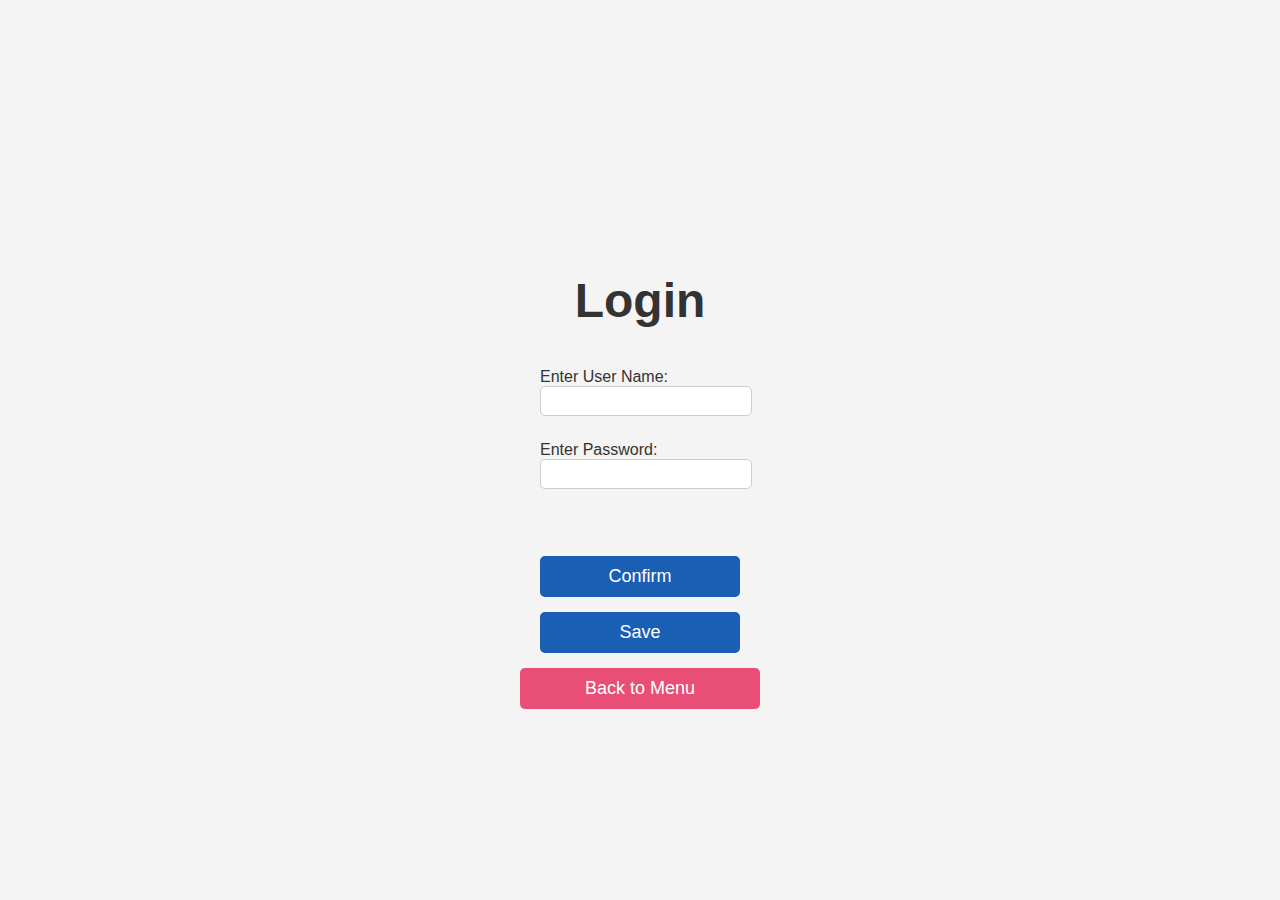
<file: Login/index.html>
<!DOCTYPE html>
<html>

<head>
    <title>Login</title>
    <meta charset="UTF-8">
    <meta name="viewport" content="width=device-width, initial-scale=1.0">
    <script src="js/loginScript.js"></script>
    <link rel="stylesheet" href="css/style.css">
</head>

<body>
    <div id="menu">

        <div id="body">
            <div id="form">
                <h1>Login</h1>

                <div class="inputBox">
                    <p>Enter User Name:</p>
                    <input type="text" id="userName">
                </div>
                <div class="inputBox">
                    <p>Enter Password:</p>
                    <input type="password" id="password">
                </div>
                <p id="error"></p>
                <input type="button" class="menu-button" id="confirm" value="Confirm">
                <input type="button" class="menu-button" id="saveInputs" value="Save">
                <a href="../MainMenu/index.php" class="button">Back to Menu</a>

            </div>


        </div>
    </div>
</body>

</html>
</file>
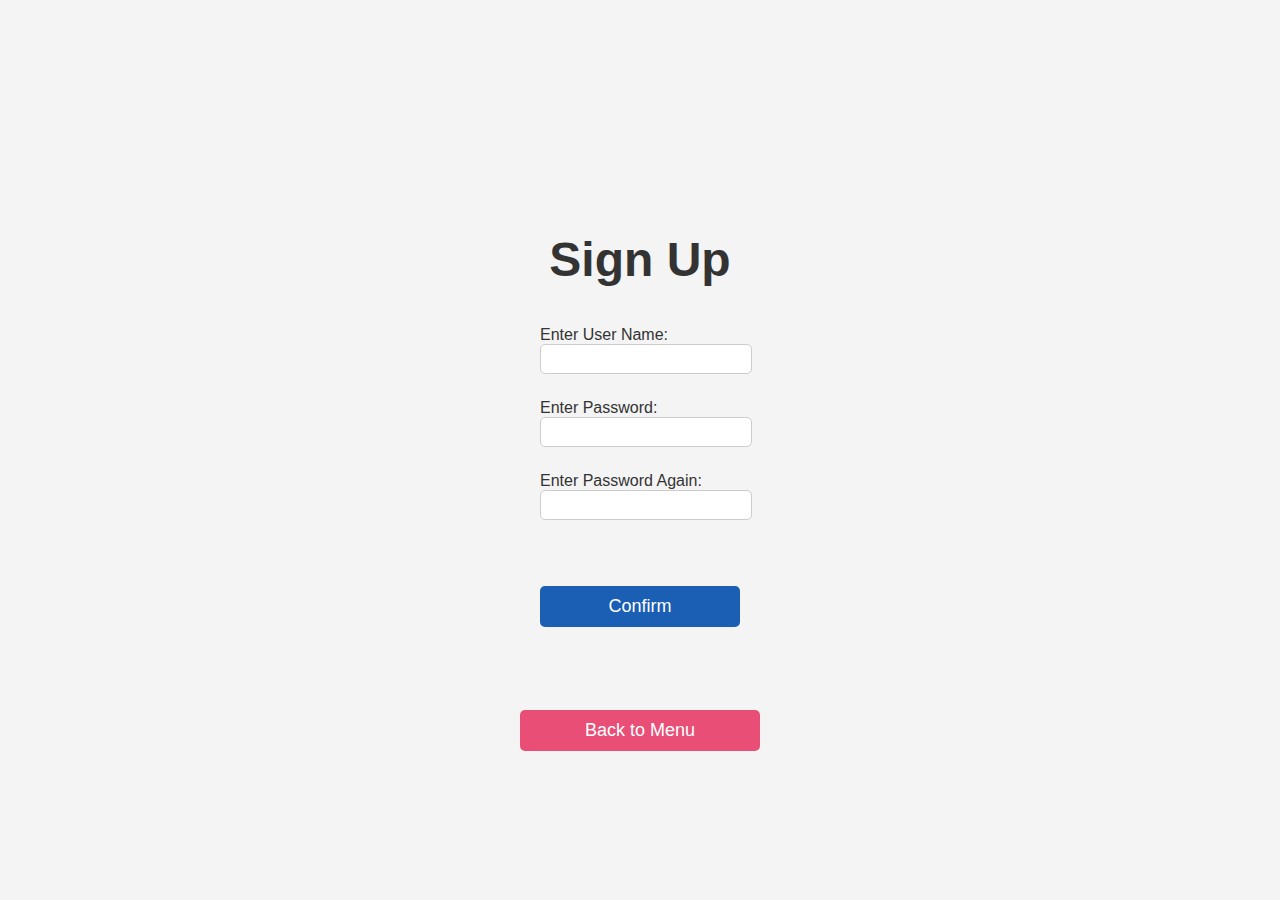
<file: SignUp/index.html>
<!DOCTYPE html>
<html>

<head>
    <title> Sign up</title>
    <meta charset="UTF-8">
    <meta name="viewport" content="width=device-width, initial-scale=1.0">
    <script src="js/signUpScript.js"></script>
    <link rel="stylesheet" href="css/style.css">
</head>

<body>
    <div id="form">
            <h1>Sign Up</h1>
            <div class = "inputBox">
            <p>Enter User Name:</p>
            <input type="text" id="userName">
            </div>
            <div class = "inputBox">
            <p>Enter Password:</p>
            <input type="password" id="password" >
            </div>
            <div class = "inputBox">
            <p>Enter Password Again:</p>
            <input type="password" id="confirmPassword" >
            </div>
            <p id="error"></p>
            <input type="button" class="menu-button" id="confirm" value="Confirm">
            <h1 id="message"></h1>
        <a href="../MainMenu/index.php" class="button">Back to Menu</a>
    </div>
</body>

</html>
</file>
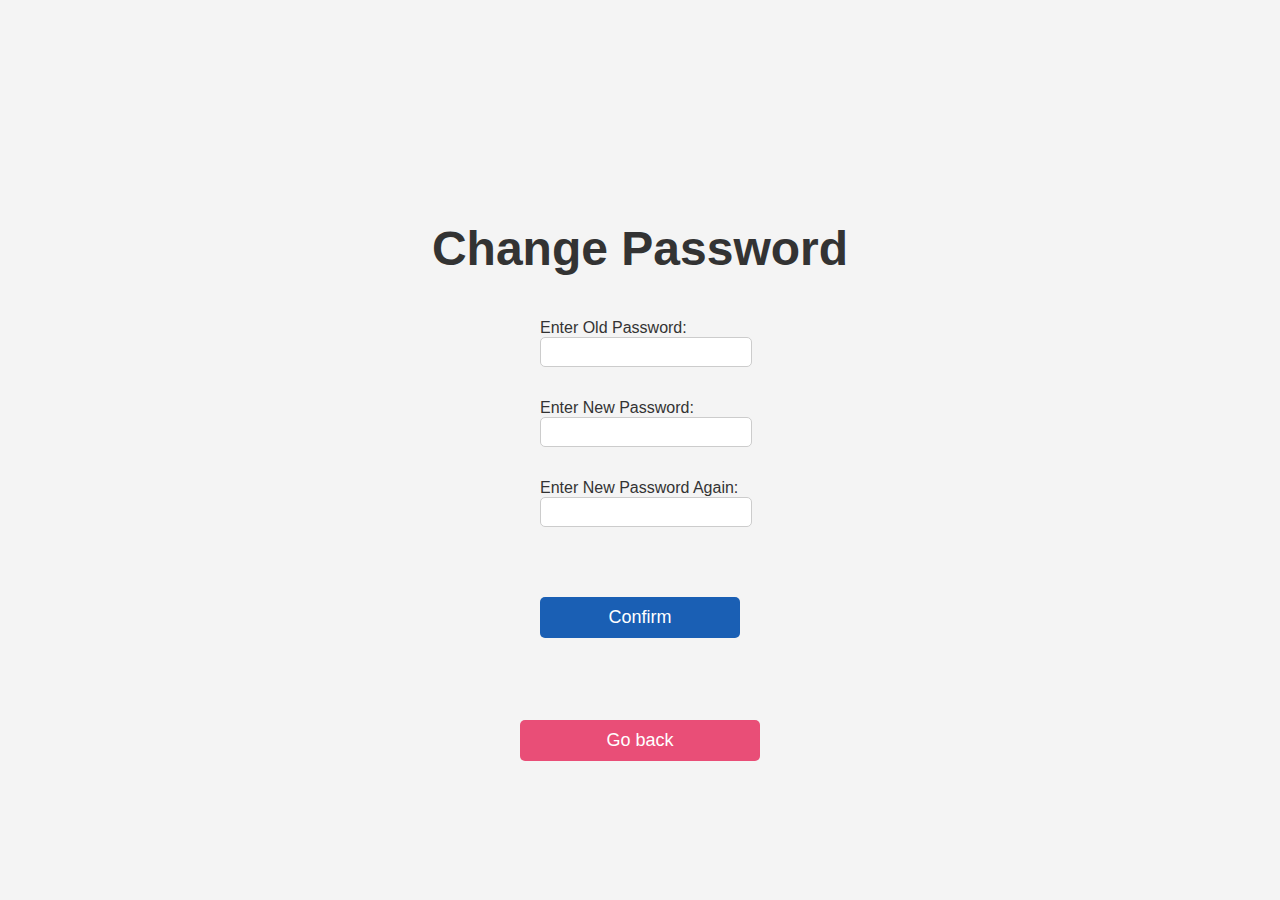
<file: Account/ChangePassword/index.html>
<!DOCTYPE html>
<html>

<head>
    <title> Sign up</title>
    <meta charset="UTF-8">
    <meta name="viewport" content="width=device-width, initial-scale=1.0">
    <script src="js/script1.js"></script>
    <link rel="stylesheet" href="css/style.css">
</head>

<body>
    <div id="form">
            <h1>Change Password</h1>
            <div class = "inputBox">
            <p>Enter Old Password:</p>
            <input type="password" id="oldPassword">
            </div>
            <div class = "inputBox">
            <p>Enter New Password:</p>
            <input type="password" id="password" >
            </div>
            <div class = "inputBox">
            <p>Enter New Password Again:</p>
            <input type="password" id="confirmPassword" >
            </div>
            <p id="error"></p>
            <input type="button" class="menu-button" id="confirm" value="Confirm">
            <h1 id="message"></h1>
        <a href="../index.php" class="button">Go back</a>
    </div>
</body>

</html>
</file>
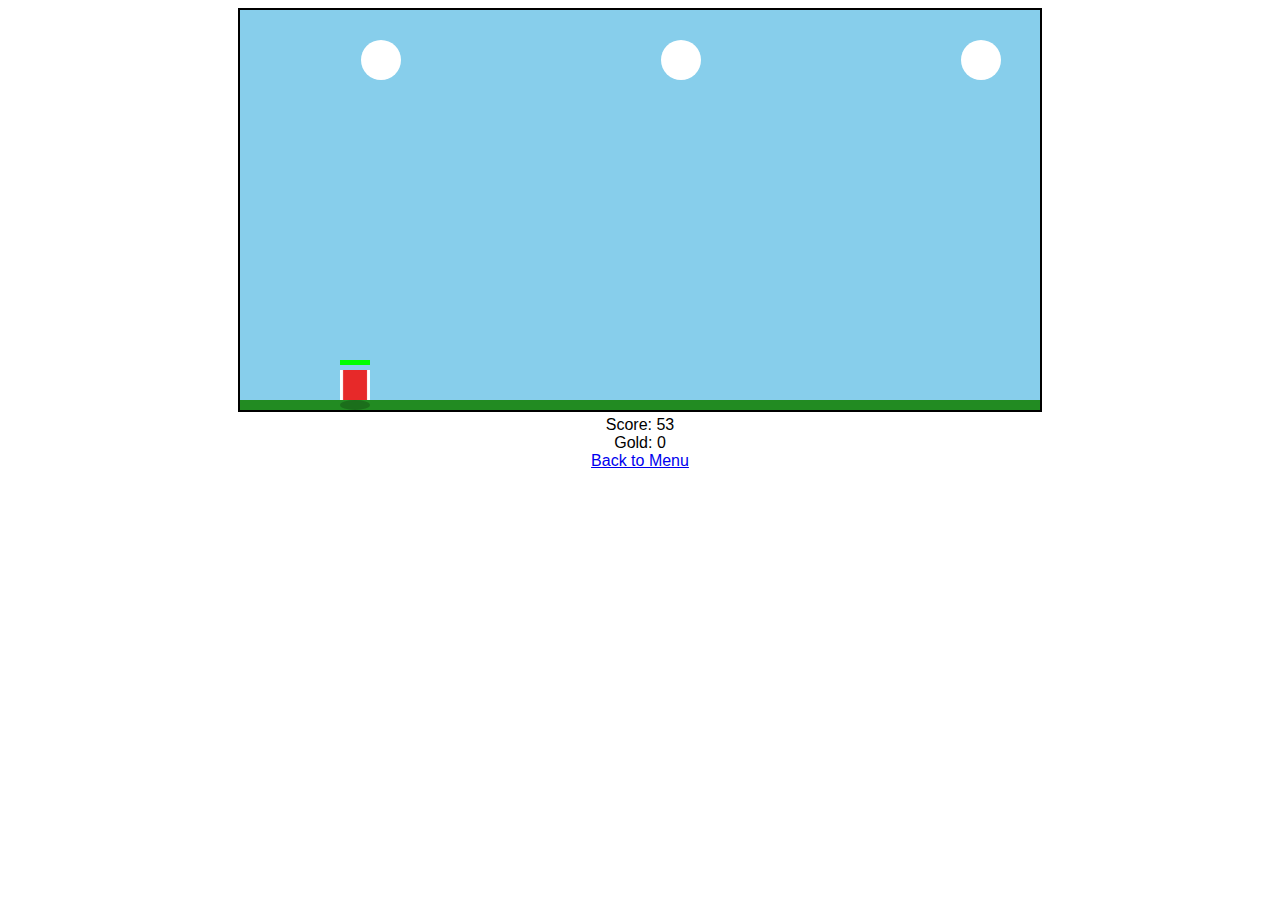
<file: game/play.html>
<!DOCTYPE html>
<html lang="en">

<head>
    <meta charset="UTF-8">
    <meta name="viewport" content="width=device-width, initial-scale=1.0">
    <title>Infinite Travel - Play</title>
    <link rel="stylesheet" href="../css/style.css">
</head>

<body>
    <div id="message">
        <!-- Game Over message will appear here -->
    </div>
    <div id="gameContainer">
        <canvas id="gameCanvas"></canvas>
    </div>
    <div id="scoreDisplay">Score: 0</div>
    <div id="moneyDisplay">Gold: 0</div>
    <a href="../MainMenu/index.php" class="button">Back to Menu</a>
    <script src="js/game.js"></script>
</body>

</html>
</file>
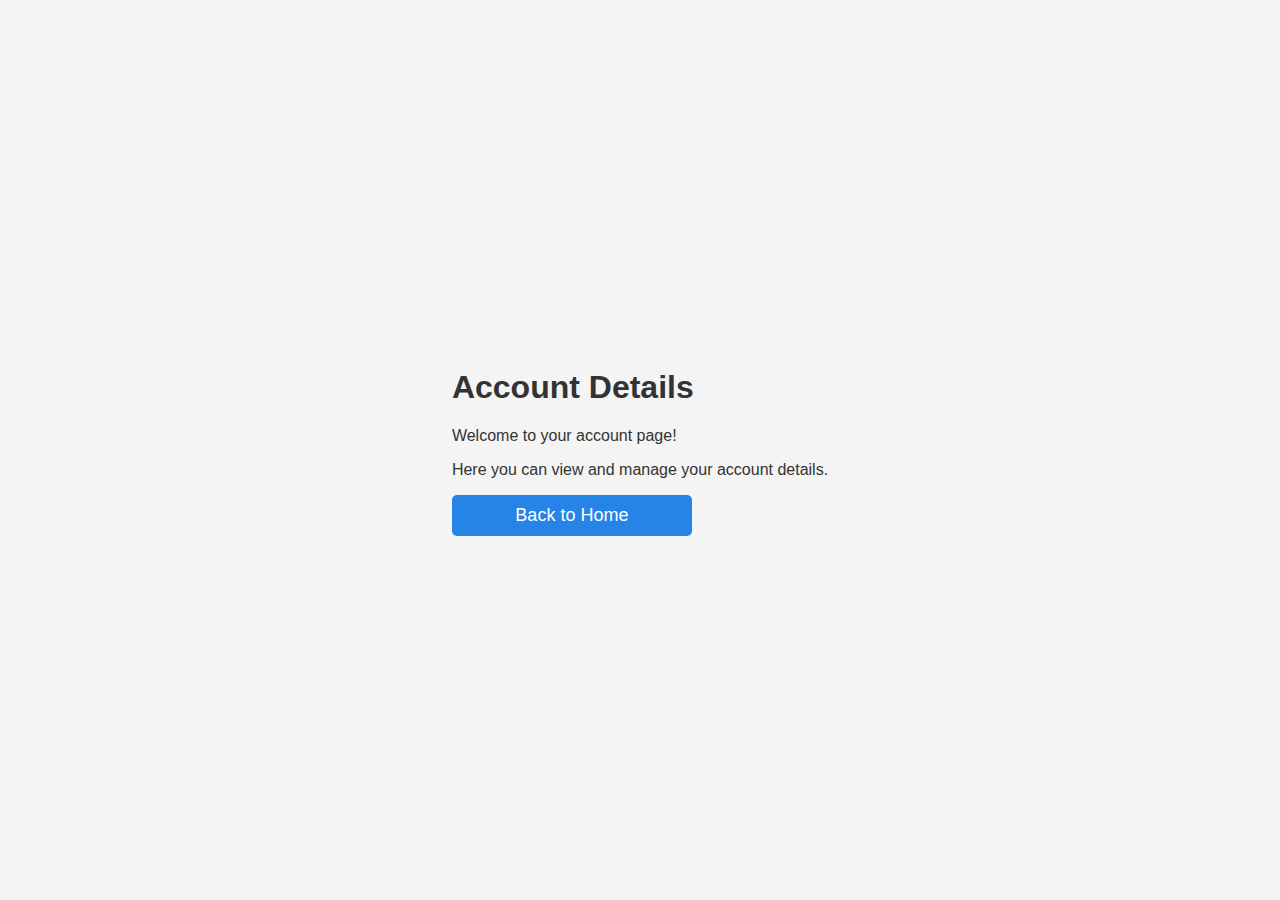
<file: MainMenu/account.html>
<!DOCTYPE html>
<html lang="en">

<head>
    <meta charset="UTF-8">
    <meta name="viewport" content="width=device-width, initial-scale=1.0">
    <title>Account</title>
    <link rel="stylesheet" href="css/style.css">
</head>

<body>
    <div id="account">
        <h1>Account Details</h1>
        <p>Welcome to your account page!</p>
        <p>Here you can view and manage your account details.</p>
        <p><a href="index.php" class="button">Back to Home</a></p>
    </div>
</body>

</html>
</file>
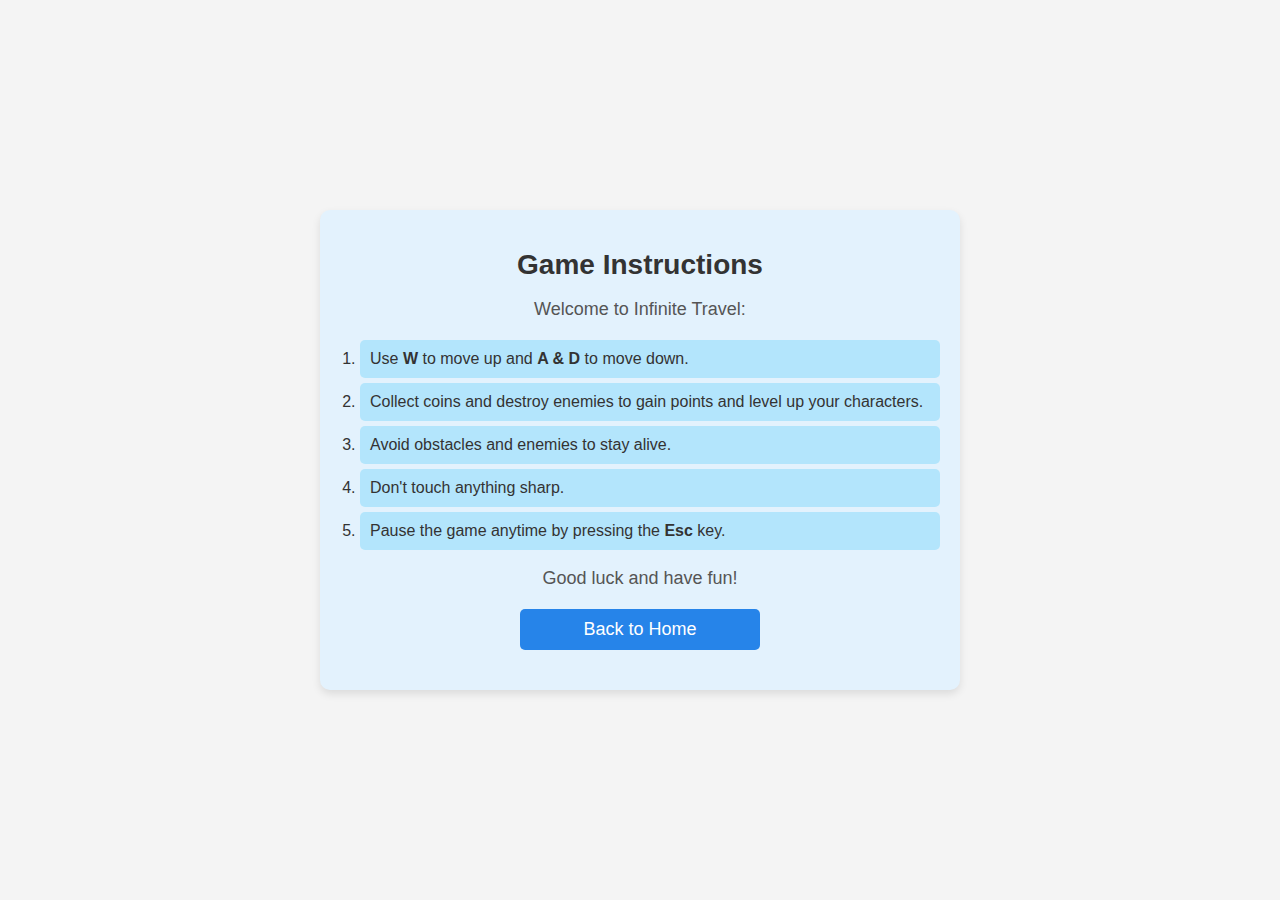
<file: MainMenu/instructions.html>
<!DOCTYPE html>
<html lang="en">

<head>
    <meta charset="UTF-8">
    <meta name="viewport" content="width=device-width, initial-scale=1.0">
    <title>Instructions</title>
    <link rel="stylesheet" href="css/style.css">
</head>

<body>
    <div id="instr">
        <h1>Game Instructions</h1>
        <p>Welcome to Infinite Travel:</p>
        <ol>
            <li>Use <strong>W</strong> to move up and <strong>A & D</strong> to move down.</li>
            <li>Collect coins and destroy enemies to gain points and level up your characters.</li>
            <li>Avoid obstacles and enemies to stay alive.</li>
            <li>Don't touch anything sharp.</li>
            <li>Pause the game anytime by pressing the <strong>Esc</strong> key.</li>
        </ol>
        <p>Good luck and have fun!</p>
        <p><a href="index.php" class="button">Back to Home</a></p>
    </div>
</body>

</html>
</file>
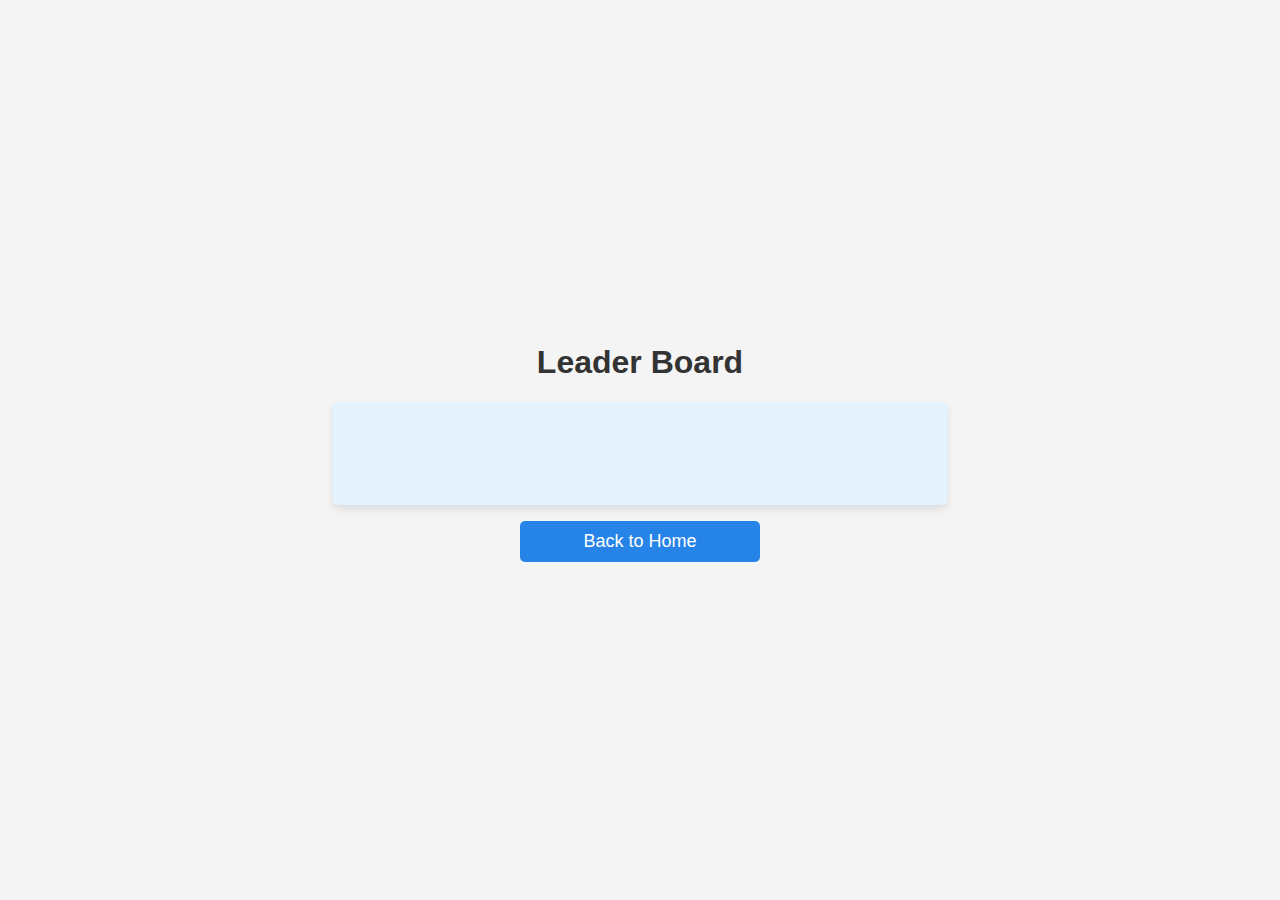
<file: MainMenu/leaderBoard.html>
<!DOCTYPE html>
<html lang="en">

<head>
    <meta charset="UTF-8">
    <meta name="viewport" content="width=device-width, initial-scale=1.0">
    <title>Instructions</title>
    <link rel="stylesheet" href="css/style1.css">
    <script src="js/leaderBoardScript.js"></script>
</head>

<body>
    <div id = "leaderBoard" >
        <h1>Leader Board</h1>
        <div id = "board">

        </div>
    </div>

    <p><a href="index.php" class="button">Back to Home</a></p>

</body>

</html>
</file>
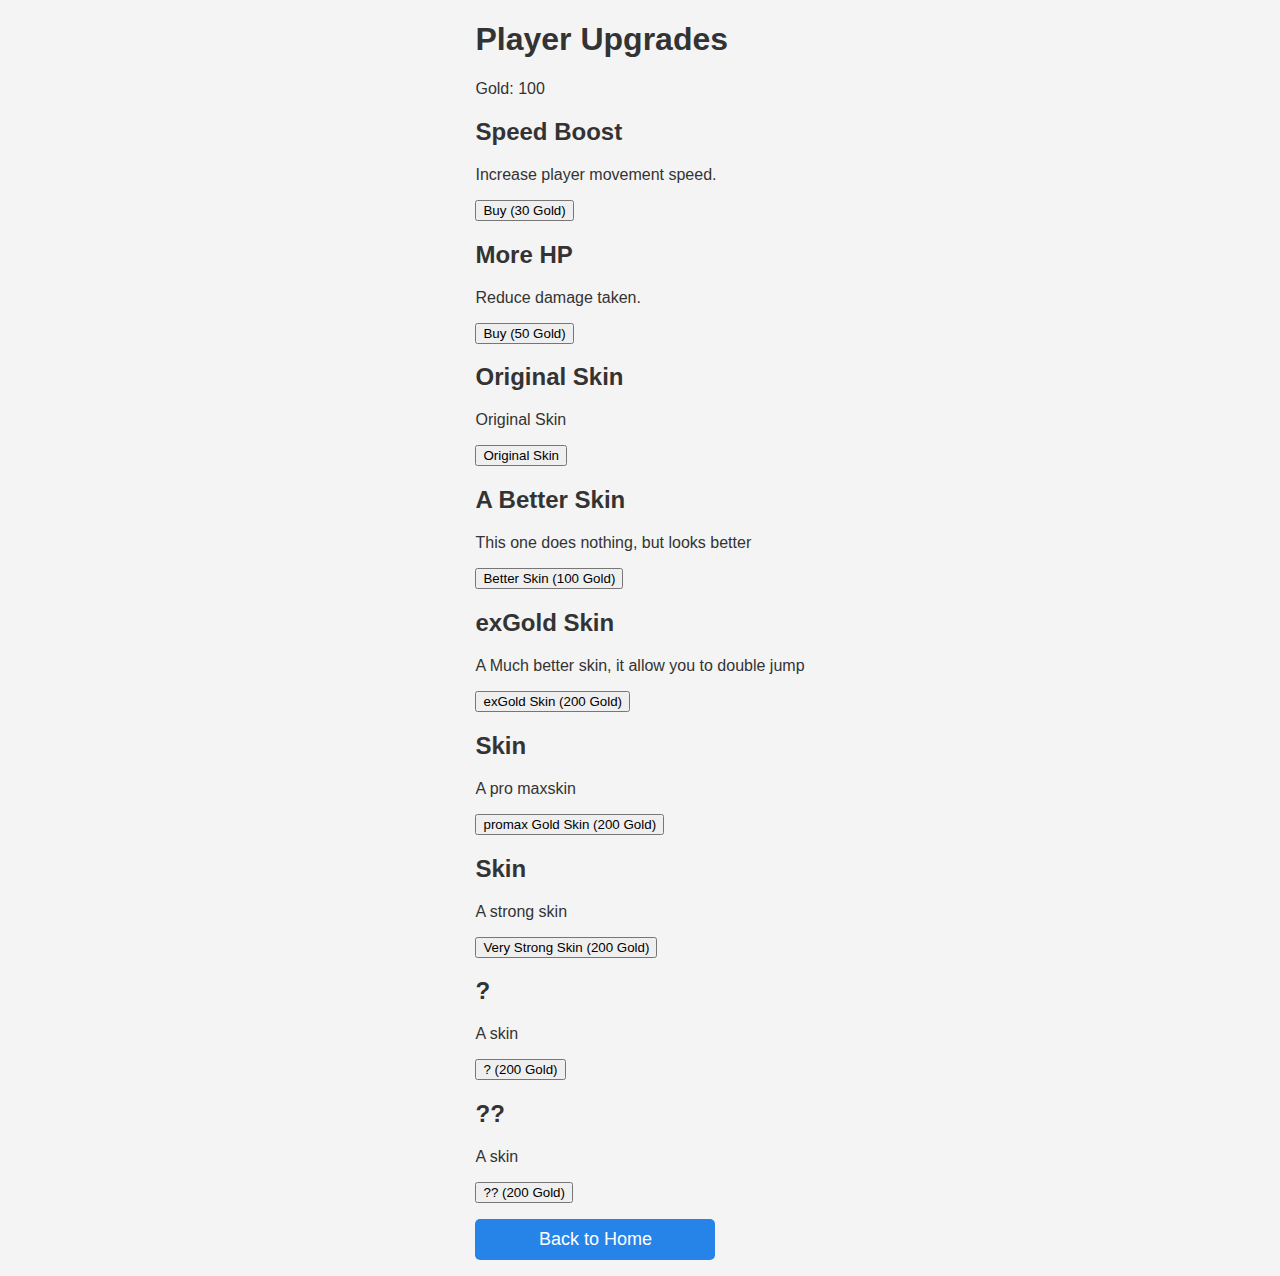
<file: MainMenu/upgrades.html>
<!DOCTYPE html>
<html lang="en">
<head>
  <meta charset="UTF-8" />
  <meta name="viewport" content="width=device-width, initial-scale=1.0"/>
  <title>Player Upgrades</title>
  <link rel="stylesheet" href="css/style.css" />
  <style>
    .upgraded {
      background-color: gray;
      color: white;
      cursor: not-allowed;
    }
  </style>
</head>
<body id="upgrades">
  <div class="container">
    <h1>Player Upgrades</h1>
    <p id="gold">Gold: <span id="goldAmount">100</span></p>

    <div class="upgrade-list">
      <div class="upgrade-item">
        <h2>Speed Boost</h2>
        <p>Increase player movement speed.</p>
        <button class="upgrade-button1" onclick="buyUpgrade('speed', 30)">Buy (30 Gold)</button>
      </div>

      <div class="upgrade-item">
        <h2>More HP</h2>
        <p>Reduce damage taken.</p>
        <button class="upgrade-button3" onclick="buyUpgrade('+hp', 50)">Buy (50 Gold)</button>
      </div>
      <div class="upgrade-item">
        <h2>Original Skin</h2>
        <p>Original Skin</p>
        <button onclick="buySkin('default', 0)">Original Skin</button>
      </div>
      <div class="upgrade-item">
        <h2>A Better Skin</h2>
        <p>This one does nothing, but looks better</p>
        <button onclick="buySkin('golden', 100)">Better Skin (100 Gold)</button>
      </div>

      <div class="upgrade-item">
        <h2>exGold Skin</h2>
        <p>A Much better skin, it allow you to double jump</p>
        <button onclick="buySkin('exGolden', 100)">exGold Skin (200 Gold)</button>
      </div>

      

      <div class="upgrade-item">
        <h2>Skin</h2>
        <p>A pro maxskin</p>
        <button onclick="buySkin('promax', 100)">promax Gold Skin (200 Gold)</button>
      </div>

      <div class="upgrade-item">
        <h2>Skin</h2>
        <p>A strong skin</p>
        <button onclick="buySkin('mew', 100)">Very Strong Skin (200 Gold)</button>
      </div>

      <div class="upgrade-item">
        <h2>?</h2>
        <p>A skin</p>
        <button onclick="buySkin('what', 100)">? (200 Gold)</button>
      </div>

      <div class="upgrade-item">
        <h2>??</h2>
        <p>A skin</p>
        <button onclick="buySkin('big', 100)">?? (200 Gold)</button>
      </div>
    </div>

    <p><a href="index.php" class="button">Back to Home</a></p>
  </div>

  <script src="js/script.js">

  </script>
</body>
</html>
</file>
<file: Login/css/style.css>
/* General body styling */
body {
    margin: 0;
    padding: 0;
    font-family: Arial, sans-serif;
    background-color: #f4f4f4;
    color: #333;
    display: flex;
    flex-direction: column;
    align-items: center;
    justify-content: center;
    min-height: 100vh;
}

/*form styling*/
#form {
    text-align: center;
    margin-top: 50px;
    display: flex;
    flex-direction: column;
    align-items: center;
    gap: 15px;
}

#form h1 {
    font-size: 48px;
    color: #333;
    margin-bottom: 20px;
}

/* Menu buttons */
.menu-button,
.button {
    font-size: 18px;
    color: white;
    padding: 10px 20px;
    border: none;
    border-radius: 5px;
    text-decoration: none;
    text-align: center;
    cursor: pointer;
    transition: background-color 0.3s ease;
    display: inline-block;
    width: 200px;
}


.button,
.button:hover {
    background-color: #e94e77;
}

.menu-button,
.menu-button:hover {
    background-color: #1a5fb4;
}
/*input field styling*/
.inputBox {
    width: 200px;
    text-align: left;
    margin-top: 2%;
    margin-bottom: 2%;
}

.inputBox p {
    margin: 0%;
}

.inputBox input {
    width: 100%;
    padding: 5px;
    border: 1px solid #ccc;
    border-radius: 5px;
    font-size: 16px;
}
</file>
<file: SignUp/css/style.css>
/* General body styling */
body {
    margin: 0;
    padding: 0;
    font-family: Arial, sans-serif;
    background-color: #f4f4f4;
    color: #333;
    display: flex;
    flex-direction: column;
    align-items: center;
    justify-content: center;
    min-height: 100vh;
}

/*form styling*/
#form {
    text-align: center;
    margin-top: 50px;
    display: flex;
    flex-direction: column;
    align-items: center;
    gap: 15px;
}

#form h1 {
    font-size: 48px;
    color: #333;
    margin-bottom: 20px;
}

/* Menu buttons */
.menu-button,
.button {
    font-size: 18px;
    color: white;
    padding: 10px 20px;
    border: none;
    border-radius: 5px;
    text-decoration: none;
    text-align: center;
    cursor: pointer;
    transition: background-color 0.3s ease;
    display: inline-block;
    width: 200px;
}

.button,
.button:hover {
    background-color: #e94e77;
}

.menu-button,
.menu-button:hover {
    background-color: #1a5fb4;
}



/*input field styling*/
.inputBox {
    width: 200px;
    text-align: left;
    margin-top: 2%;
    margin-bottom: 2%;
}

.inputBox p {
    margin: 0%;
}

.inputBox input {
    width: 100%;
    padding: 5px;
    border: 1px solid #ccc;
    border-radius: 5px;
    font-size: 16px;
}
</file>
<file: Account/ChangePassword/css/style.css>
/* General body styling */
body {
    margin: 0;
    padding: 0;
    font-family: Arial, sans-serif;
    background-color: #f4f4f4;
    color: #333;
    display: flex;
    flex-direction: column;
    align-items: center;
    justify-content: center;
    min-height: 100vh;
}

/*form styling*/
#form {
    text-align: center;
    margin-top: 50px;
    display: flex;
    flex-direction: column;
    align-items: center;
    gap: 15px;
}

#form h1 {
    font-size: 48px;
    color: #333;
    margin-bottom: 20px;
}

/* Menu buttons */
.menu-button,
.button {
    font-size: 18px;
    color: white;
    padding: 10px 20px;
    border: none;
    border-radius: 5px;
    text-decoration: none;
    text-align: center;
    cursor: pointer;
    transition: background-color 0.3s ease;
    display: inline-block;
    width: 200px;
}

.button,
.button:hover {
    background-color: #e94e77;
}

.menu-button,
.menu-button:hover {
    background-color: #1a5fb4;
}



/*input field styling*/
.inputBox {
    width: 200px;
    text-align: left;
    margin-top: 2%;
    margin-bottom: 2%;
}

.inputBox p {
    margin: 0%;
}

.inputBox input {
    width: 100%;
    padding: 5px;
    border: 1px solid #ccc;
    border-radius: 5px;
    font-size: 16px;
}
</file>
<file: css/style.css>
body {
    text-align: center;
    font-family: Arial, sans-serif;
}

#menu {
    margin-top: 100px;
}

button {
    padding: 10px 20px;
    font-size: 20px;
    cursor: pointer;
}

#gameCanvas {
    border: 2px solid black;
    background-color: lightgray;
}
</file>
<file: MainMenu/css/style.css>
/* General body styling */
body {
    margin: 0;
    padding: 0;
    font-family: Arial, sans-serif;
    background-color: #f4f4f4;
    color: #333;
    display: flex;
    flex-direction: column;
    align-items: center;
    justify-content: center;
    min-height: 100vh;
}

/* Menu container styling */
#menu {
    text-align: center;
    margin-top: 50px;
    display: flex;
    flex-direction: column;
    align-items: center;
    gap: 20px;
}

#menu h1 {
    font-size: 36px;
    color: #333;
    margin-bottom: 20px;
}

/* Menu buttons */
.menu-button,
.button {
    font-size: 18px;
    color: white;
    background-color: #2684e9;
    padding: 10px 20px;
    border: none;
    border-radius: 5px;
    text-decoration: none;
    text-align: center;
    cursor: pointer;
    transition: background-color 0.3s ease;
    display: inline-block;
    width: 200px;
}

.menu-button:hover,
.button:hover {
    background-color: #1a5fb4;
}

/* Logout button styling */
#logout {
    font-size: 18px;
    color: white;
    background-color: #e94e77;
    padding: 10px 20px;
    border: none;
    border-radius: 5px;
    cursor: pointer;
    transition: background-color 0.3s ease;
    width: 200px;
}

#logout:hover {
    background-color: #b43a5c;
}

/* Instructions and records styling */
#instr {
    background-color: #e3f2fd;
    padding: 20px;
    border-radius: 10px;
    text-align: center;
    width: 80%;
    max-width: 600px;
    box-shadow: 0 4px 8px rgba(0, 0, 0, 0.1);
}

#instr h1 {
    font-size: 28px;
    color: #333;
    margin-bottom: 10px;
}

#instr p {
    font-size: 18px;
    color: #555;
    margin-bottom: 20px;
}

#instr ol {
    text-align: left;
    padding-left: 20px;
    color: #333;
}

#instr ol li {
    background-color: #b3e5fc;
    margin: 5px 0;
    padding: 10px;
    border-radius: 5px;
}
</file>
<file: MainMenu/css/style1.css>
/**
 * Author : Yusuf Khan 
 * Student Number: 400565596
 * Date: 2025/04/01
 *
 * Style for main menu, instruction and leader board page.
 */

/* General body styling */
body {
    margin: 0;
    padding: 0;
    font-family: Arial, sans-serif;
    background-color: #f4f4f4;
    color: #333;
    display: flex;
    flex-direction: column;
    align-items: center;
    justify-content: center;
    min-height: 100vh;
}

/* Menu container styling */
#menu {
    text-align: center;
    margin-top: 50px;
    display: flex;
    flex-direction: column;
    align-items: center;
    gap: 20px;
}

#menu h1 {
    font-size: 36px;
    color: #333;
    margin-bottom: 20px;
}

/* Menu buttons */
.menu-button,
.button {
    font-size: 18px;
    color: white;
    background-color: #2684e9;
    padding: 10px 20px;
    border: none;
    border-radius: 5px;
    text-decoration: none;
    text-align: center;
    cursor: pointer;
    transition: background-color 0.3s ease;
    display: inline-block;
    width: 200px;
}

.menu-button:hover,
.button:hover {
    background-color: #1a5fb4;
}

/* Logout button styling */
#logout {
    font-size: 18px;
    color: white;
    background-color: #e94e77;
    padding: 10px 20px;
    border: none;
    border-radius: 5px;
    cursor: pointer;
    transition: background-color 0.3s ease;
    width: 200px;
}

#logout:hover {
    background-color: #b43a5c;
}

/* Instructions and records styling */
#instr {
    background-color: #e3f2fd;
    padding: 20px;
    border-radius: 10px;
    text-align: center;
    width: 80%;
    max-width: 600px;
    box-shadow: 0 4px 8px rgba(0, 0, 0, 0.1);
}

#instr {
    font-size: 28px;
    color: #333;
    margin-bottom: 10px;
}

#instr p {
    font-size: 18px;
    color: #555;
    margin-bottom: 20px;
}

#instr ol {
    text-align: left;
    padding-left: 20px;
    color: #333;
}

#instr ol li {
    background-color: #b3e5fc;
    margin: 5px 0;
    padding: 10px;
    border-radius: 5px;
}



/* Board table styling */
#leaderBoard {
    width: 80%;
    text-align: center;
    justify-content: center;
    align-content: center;
}

#board {
    display: flex;
    background-color: #e3f2fd;
    margin: auto;
    width: 50%;
    padding: 5%;
    border-radius: 2%;
    text-align: center;
    justify-content: center;
    box-shadow: 0 4px 8px rgba(0, 0, 0, 0.1);
    table-layout: fixed; /* This ensures the columns are evenly distributed */
}

#board h1{
    font-size: 25px;

}

.column {
    width: 50%; /* Adjust this value to change the column width */
}
</file>
